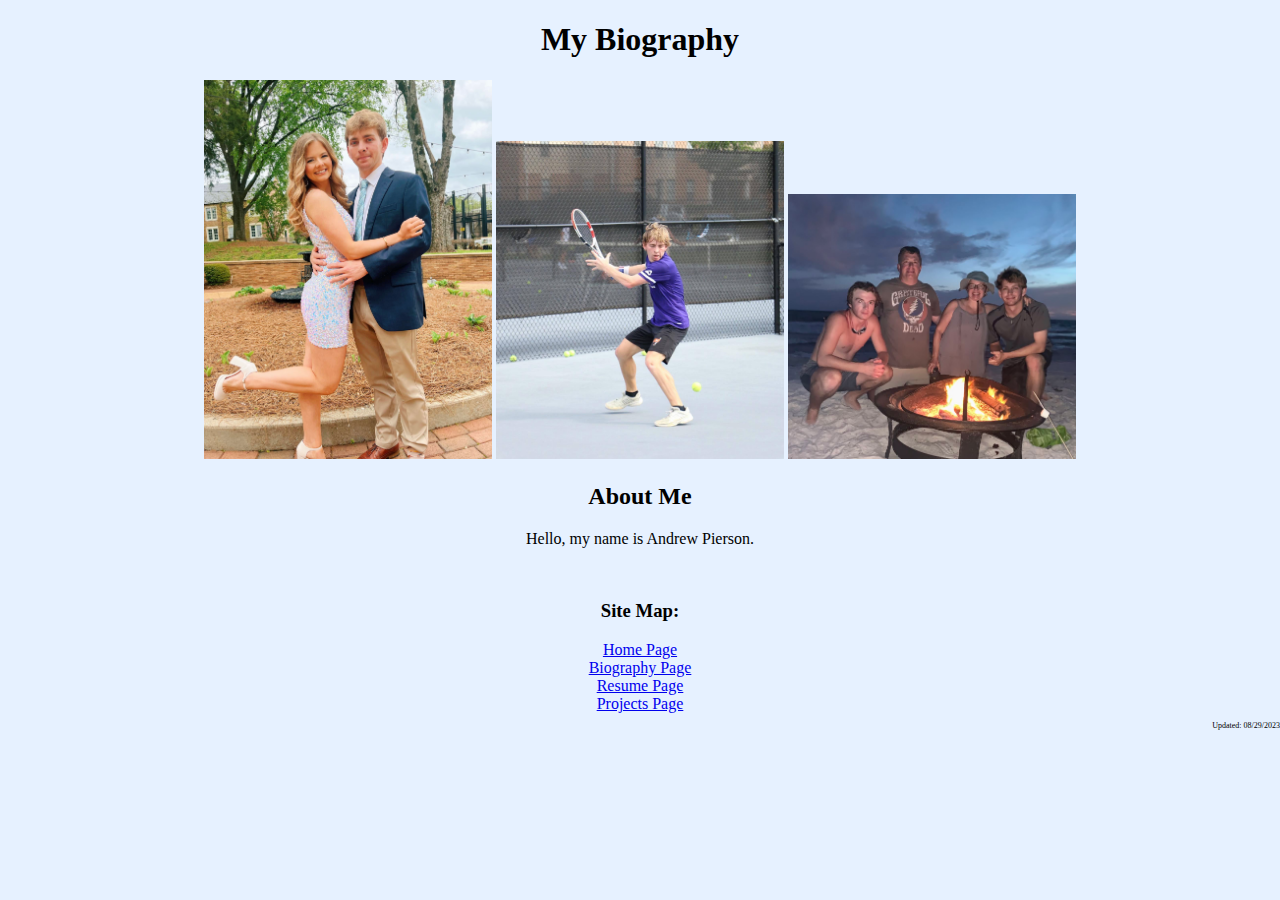
<file: bio.html>
<!DOCTYPE html>
<html lang="en">
<head>
    <meta charset="UTF-8">
    <meta name="viewport" content="width=device-width, initial-scale=1.0">
    <link rel="stylesheet" href="biocss.css">
    <title>Andrew Pierson - Biography</title>
</head>
<body>
    <header>
        <h1>My Biography</h1>
		<img src="pic1.jpg" alt="Andrew Pierson">
		<img src="pic2.jpg" alt="Andrew Pierson">
		<img src="pic3.jpg" alt="Andrew Pierson">
    </header>
        <h2>About Me</h2>
        <div class="para">
		<p style = "font-family:georgia,garamond,serif;font-size:16px;">
		Hello, my name is Andrew Pierson.<br> 
		</p>
    </div>
	<nav>
		<br><h3>Site Map:</h3>
		<ul>
            <li><a href="index.html">Home Page</a></li>
            <li><a href="bio.html">Biography Page</a></li>
            <li><a href="resume.html">Resume Page</a></li>
			<li><a href="project.html">Projects Page</a></li>
        </ul>
    </nav>
	<div id="updated">
	<p> Updated: 08/29/2023
	</div>
</body>
</html>
</file>
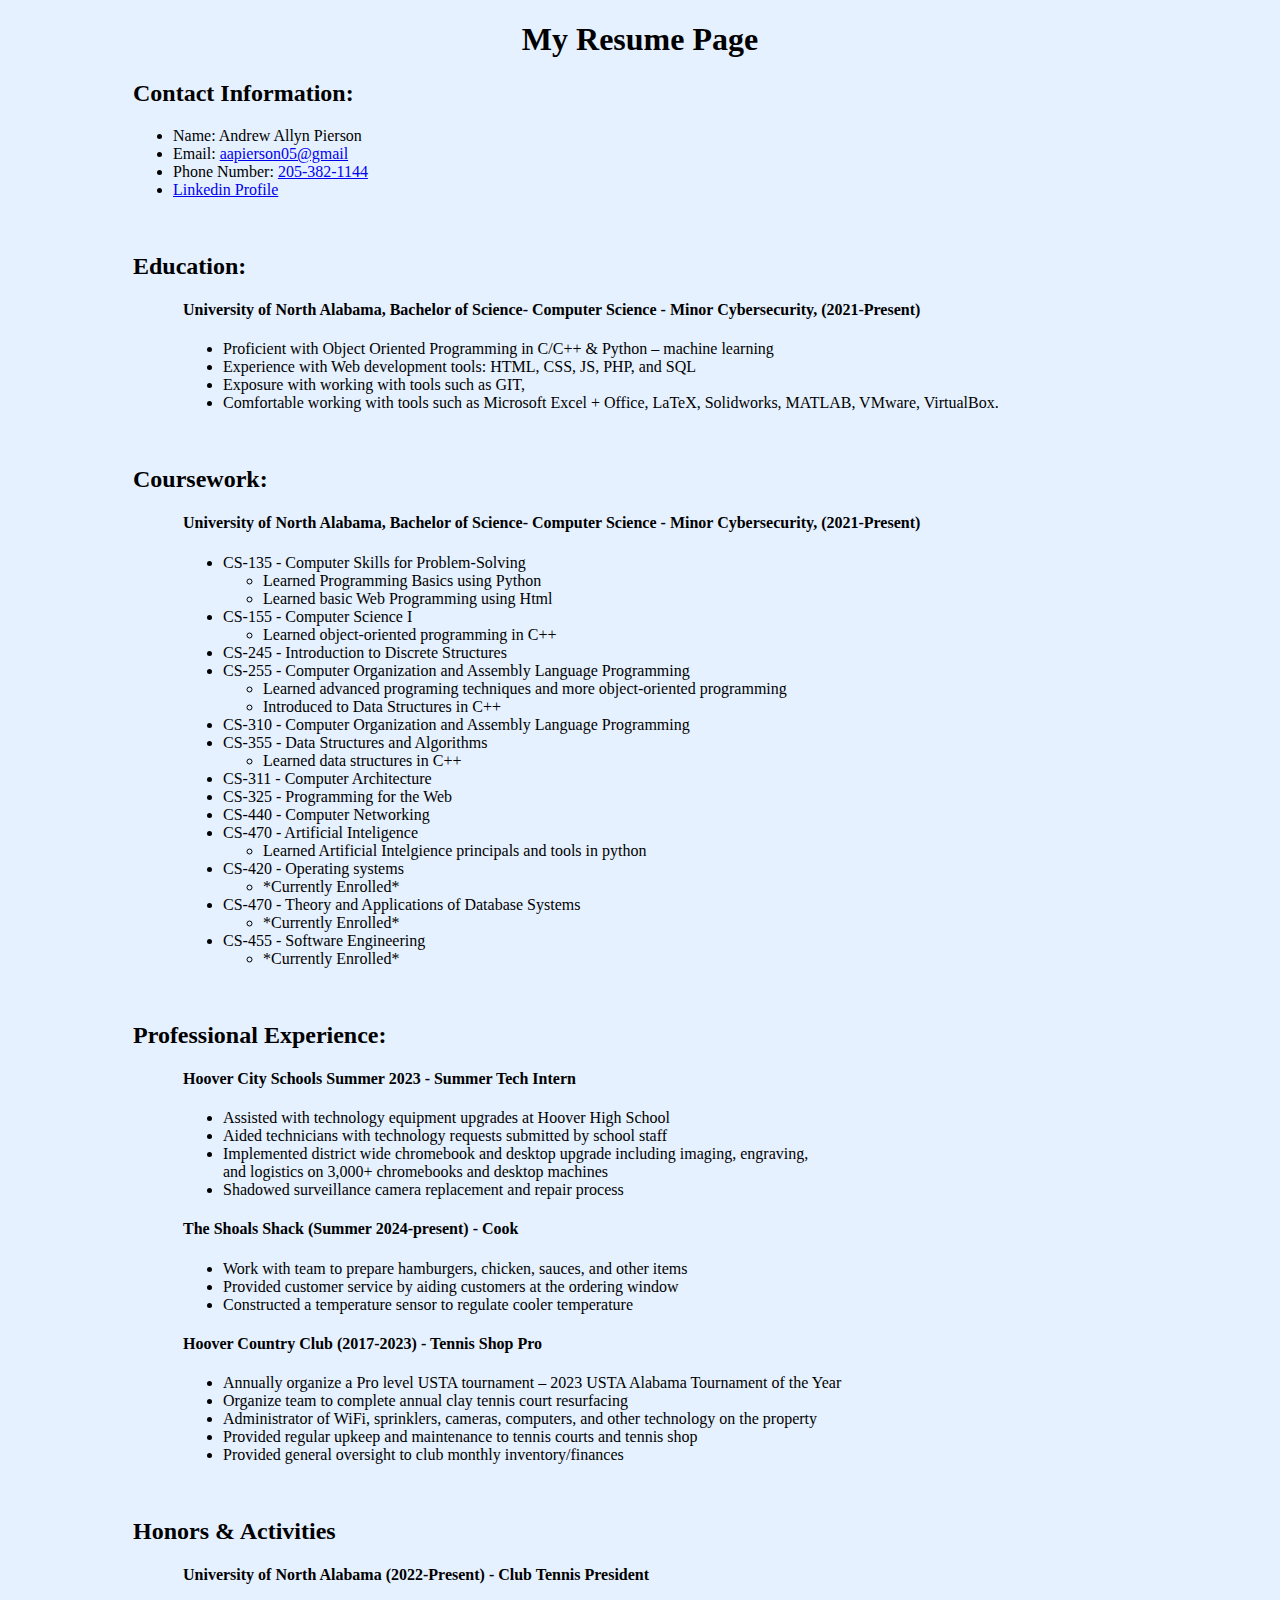
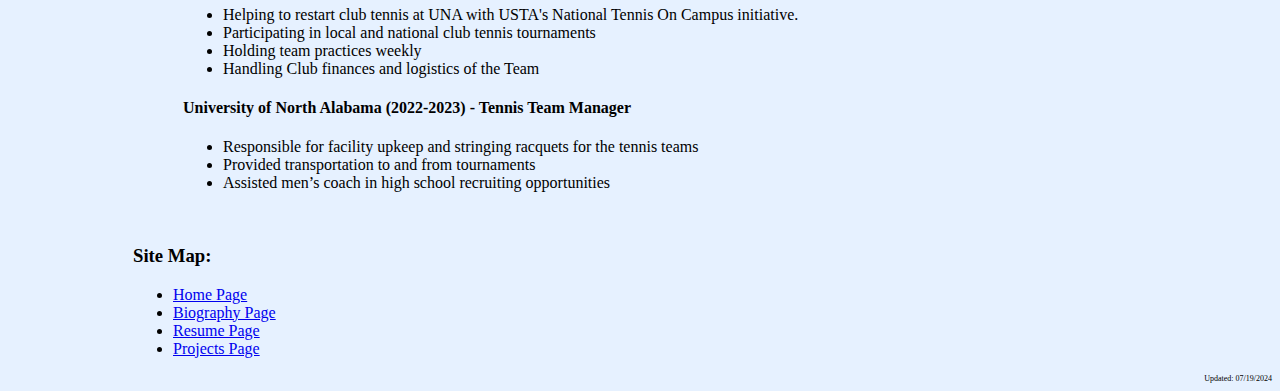
<file: resume.html>
<!DOCTYPE html>
<html lang="en">
<head>
    <title>Andrew Pierson - Resume page</title>
	<meta charset="UTF-8">
    <link rel="stylesheet" href="styles.css">
</head>

<body>
    <header>
		<h1>My Resume Page</h1>
    </header>
	
	<div class="body2">
    <div class="Contact">
        <h2>Contact Information:</h2>
		<ul>
			<li>Name: Andrew Allyn Pierson</li>
			<li>Email: <a href="mailto:aapierson05@gmail.com">aapierson05@gmail</a></li>
			<li>Phone Number: <a href="tel:205-382-1144">205-382-1144</a></li>
			<li><a href="https://www.linkedin.com/in/andrew-pierson-892a45219">Linkedin Profile</a></li>
		</ul>
    </div><br>
	
    <h2>Education:</h2>
	<div class="Education">
          <h4>  University of North Alabama, Bachelor of Science- Computer Science - Minor Cybersecurity, (2021-Present)</h4>
		  <ul>
		  <li>Proficient with Object Oriented Programming in C/C++ & Python – machine learning</li>
		  <li>Experience with Web development tools: HTML, CSS, JS,  PHP, and SQL</li>
		  <li>Exposure with working with tools such as GIT, </li>
		  <li>Comfortable working with tools such as Microsoft Excel + Office, LaTeX, Solidworks, MATLAB, VMware, VirtualBox.</li>
		  </ul>
	</div><br>
	
        <h2>Coursework:</h2>
		<div class="Coursework">
          <h4>  University of North Alabama, Bachelor of Science- Computer Science - Minor Cybersecurity, (2021-Present)</h4>
		  <ul>
		  <li>CS-135 - Computer Skills for Problem-Solving
		  <ul>
			<li>Learned Programming Basics using Python</li>
			<li>Learned basic Web Programming using Html</li>
		  </ul></li>
		  <li>CS-155 - Computer Science I
		  <ul>
			<li>Learned object-oriented programming in C++</li>
		  </ul></li>
		  <li>CS-245 - Introduction to Discrete Structures</li>
		  <li>CS-255 - Computer Organization and Assembly Language Programming
		  <ul>
			<li>Learned advanced programing techniques and more object-oriented programming</li>
			<li>Introduced to Data Structures in C++</li>
		  </ul></li>
		  <li>CS-310 - Computer Organization and Assembly Language Programming</li>
		  <li>CS-355 - Data Structures and Algorithms
		  <ul>
			<li>Learned data structures in C++</li>
		  </ul></li>
		  <li>CS-311 - Computer Architecture</li>
		  <li>CS-325 - Programming for the Web
		  <li>CS-440 - Computer Networking
		  <li>CS-470 - Artificial Inteligence
		  <ul>
			<li>Learned Artificial Intelgience principals and tools in python</li>
		  </ul></li>
		  <li>CS-420 - Operating systems
		  <ul>
			<li>*Currently Enrolled*</li>
		  </ul></li>
		  <li>CS-470 - Theory and Applications of Database Systems
		  <ul>
			<li>*Currently Enrolled*</li>
		  </ul></li>
		  <li>CS-455 - Software Engineering
		  <ul>
			<li>*Currently Enrolled*</li>
		  </ul></li>
		  </ul>
	</div><br>
	
    <h2>Professional Experience:</h2>
	<div class="Experience">
		<h4>Hoover City Schools  Summer 2023 - Summer Tech Intern</h4>
			<ul>
			<li>Assisted with technology equipment upgrades at Hoover High School</li>
			<li>Aided technicians with technology requests submitted by school staff</li>
			<li>Implemented district wide chromebook and desktop upgrade including imaging, engraving, <br>and logistics on 3,000+ chromebooks and desktop machines</li>
			<li>Shadowed surveillance camera replacement and repair process</li>
			</ul>
		<h4>The Shoals Shack (Summer 2024-present) - Cook</h4>
			<ul>
			<li>Work with team to prepare hamburgers, chicken, sauces, and other items</li>
			<li>Provided customer service by aiding customers at the ordering window</li>
			<li>Constructed a temperature sensor to regulate cooler temperature</li>
			</ul>
		<h4>Hoover Country Club (2017-2023) - Tennis Shop Pro</h4>
			<ul>
			<li>Annually organize a Pro level USTA tournament – 2023 USTA Alabama Tournament of the Year</li>
			<li>Organize team to complete annual clay tennis court resurfacing</li>
			<li>Administrator of WiFi, sprinklers, cameras, computers, and other technology on the property</li>
			<li>Provided regular upkeep and maintenance to tennis courts and tennis shop</li>
			<li>Provided general oversight to club monthly inventory/finances</li>
			</ul>
	</div><br>

	<h2>Honors & Activities</h2>
		<div class="Activities">
		<h4>University of North Alabama (2022-Present) - Club Tennis President</h4>
			<ul>
			<li>Helping to restart club tennis at UNA with USTA's National Tennis On Campus initiative.</li>
			<li>Participating in local and national club tennis tournaments</li>
			<li>Holding team practices weekly</li>
			<li>Handling Club finances and logistics of the Team</li>
        </ul>
		<h4>University of North Alabama (2022-2023) - Tennis Team Manager</h4>
			<ul>
			<li>Responsible for facility upkeep and stringing racquets for the tennis teams</li>
			<li>Provided transportation to and from tournaments</li>
			<li>Assisted men’s coach in high school recruiting opportunities</li>
			</ul>
	</div>
	<br>
	
	<div class="map">
	<nav>
        <h3>Site Map:</h3>
		<ul>
            <li><a href="index.html">Home Page</a></li>
            <li><a href="bio.html">Biography Page</a></li>
            <li><a href="resume.html">Resume Page</a></li>
			<li><a href="project.html">Projects Page</a></li>
        </ul>
    </nav>	
    </div>
	</div>
	
	<div id="updated">
	<p> Updated: 07/19/2024
	</div>
</body>
</html>
</file>
<file: biocss.css>
/* 
name: Andrew Pierson
Styles sheet for bio.html
*/

body {
    background-color: #E6F1FF;
    text-align: center;
    margin: 0;
	font-family: Georgia, serif;
}

h1 {
		text-align: center;
}

img {
	margin-left: auto;
	margin-right: auto;
	width: 22.5%;
    height: auto;
}

/*https://getcssscan.com/blog/how-to-remove-bullets-from-li-css#:~:text=By%20default%2C%20browsers%20add%20bullets,type%3A%20none%20to%20your%20code.&text=This%20code%20targets%20the%20CSS,none%20to%20remove%20the%20bullets.*/
ul{
	list-style-type: none;
	padding: 0;
	margin: 0;
}

.bigfont {
	font-size: 2em;
}

.para {
	padding-top: 0px;
    padding-bottom: 0px;
	padding-left:125px;
    padding-right: 125px;
}

#updated { 
	font-size: 0.50em;
	text-align:right;
}
</file>
<file: styles.css>
/* 
name: Andrew Pierson
Styles sheet for resume.html
*/

body {
	background-color: #E6F1FF;
	text-align: left;
	font-family: Georgia, serif;
}

h1 {
	text-align: center;
}

img {
	margin-left: auto;
	margin-right: auto;
}

.body2 {
	padding-top: 0px;
    padding-bottom: 0px;
	padding-left:125px;
    padding-right: 125px;
}

.Coursework {
	padding-top: 0px;
    padding-bottom: 0px;
	padding-left:50px;
    padding-right: 50px;
}

.Education {
	padding-top: 0px;
    padding-bottom: 0px;
	padding-left:50px;
    padding-right: 50px;
}

.Experience {
	padding-top: 0px;
    padding-bottom: 0px;
	padding-left:50px;
    padding-right: 50px;
}

.Activities {
	padding-top: 0px;
    padding-bottom: 0px;
	padding-left:50px;
    padding-right: 50px;
}

#updated { 
	font-size: 0.50em;
	text-align:right;
}
</file>
